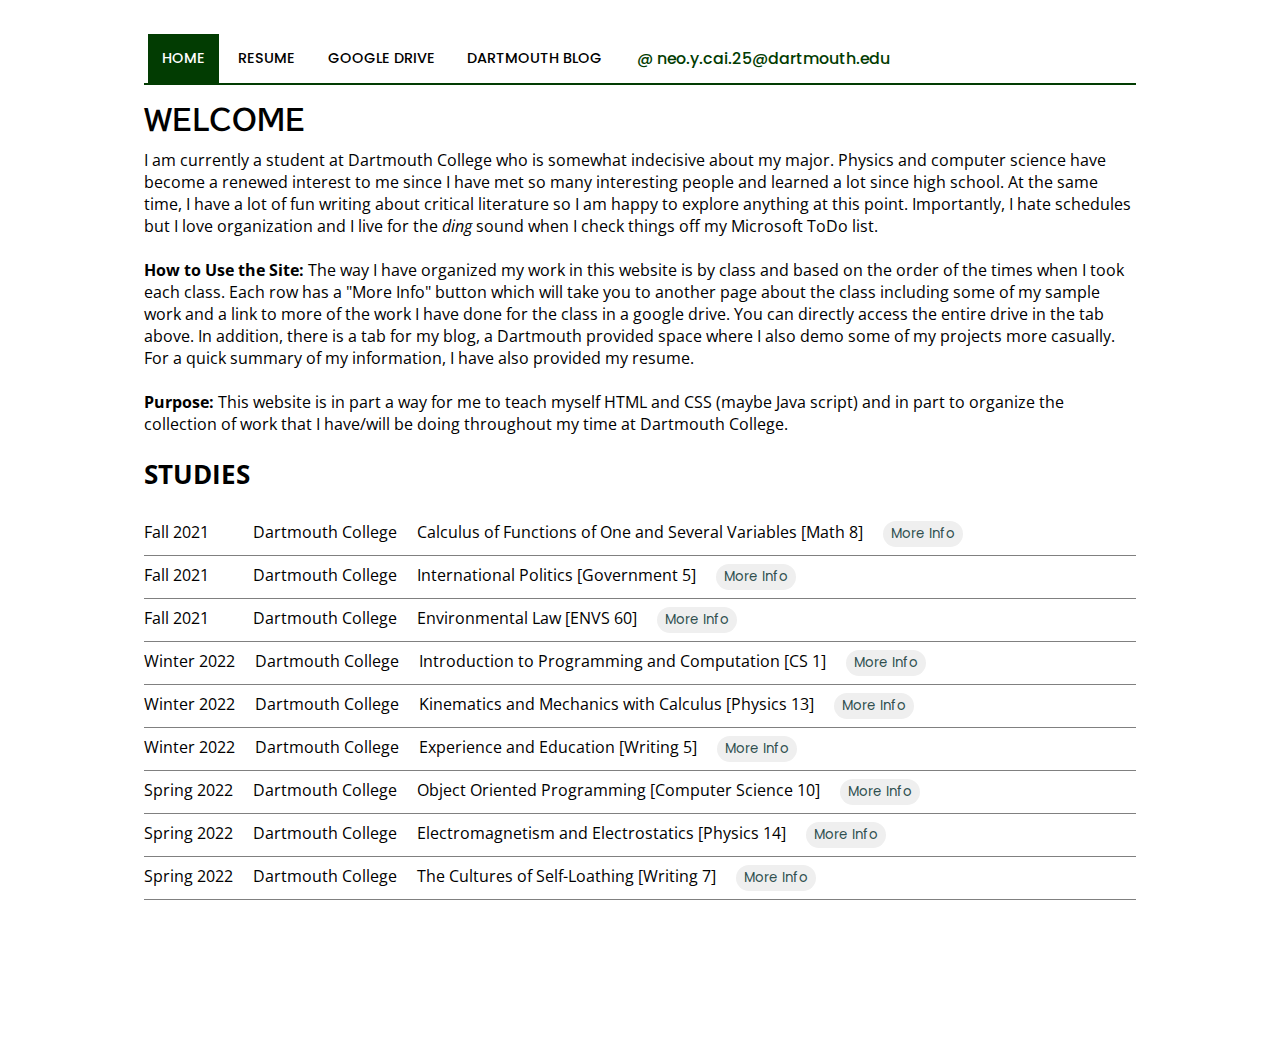
<file: index.html>
<!DOCTYPE html>
<html>
    <head>
        <title>Neo Cai</title>
        <meta name="description" content="About Neo Cai.">
        <link rel="stylesheet" href="style.css">
    </head>
    <body>
        <header class="main-header">
            <nav class="nav main-nav">
                <ul>
                    <li class="h-tab"><a href="index.html">HOME</a></li>
                    <li><a href="Resume.html" target="blank">RESUME</a></li>
                    <li><a href="https://drive.google.com/drive/folders/1IpuSzO9AuUdpnZ5P5NzctOcHRXoszcIw?usp=sharing" target="blank">GOOGLE DRIVE</a></li>
                    <li><a href="https://journeys.dartmouth.edu/neoycai25/" target="blank">DARTMOUTH BLOG</a></li>
                    <li class = "nav-link"><h4><a href="mailto:neo.y.cai.25@dartmouth.edu">@ neo.y.cai.25@dartmouth.edu</a></h4></li>
                </ul>
            </nav>
                <h1 class="subtitle1">WELCOME</h1>
        </header>
        <section class="intro-section">
            <p>
                <div class="home-intro">
                    I am currently a student at Dartmouth College who is somewhat indecisive about my major. Physics and computer science have become a renewed interest to me since I have met so many interesting people and learned a lot since high school. At the same time, I have a lot of fun writing about critical literature so I am happy to explore anything at this point. Importantly, I hate schedules but I love organization and I live for the <i>ding</i> sound when I check things off my Microsoft ToDo list. 
                </div>
                <br>
                <div>
                    <b>How to Use the Site: </b>
                     The way I have organized my work in this website is by class and based on the order of the times when I took each class. Each row has a "More Info" button which will take you to another page about the class including some of my sample work and a link to more of the work I have done for the class in a google drive. You can directly access the entire drive in the tab above. In addition, there is a tab for my blog, a Dartmouth provided space where I also demo some of my projects more casually. For a quick summary of my information, I have also provided my resume.
                     <br><br>
                     <b>Purpose: </b>This website is in part a way for me to teach myself HTML and CSS (maybe Java script) and in part to organize the collection of work that I have/will be doing throughout my time at Dartmouth College.
                </div>

                <div></div>
            </p>
        </section>
        <section class="content-section container">
            <h2 class="studies-title">STUDIES</h2>
                <div class="class-row">
                    <span class="tour-item">Fall 2021</span> 
                    <span class="tour-item">&emsp;&ensp;Dartmouth College</span>
                    <span class="tour-item">Calculus of Functions of One and Several Variables [Math 8]</span>
                    <a class="tour-item" href="Math8.html"><button class="btn" type="button"> More Info</button></a>
                </div>
                <div class="class-row">
                    <span class="tour-item">Fall 2021</span> 
                    <span class="tour-item">&emsp;&ensp;Dartmouth College</span>
                    <span class="tour-item">International Politics [Government 5]</span>
                    <a class="tour-item" href="Gov5.html"><button class="btn" type="button"> More Info</button></a>
                </div>
                <div class="class-row">
                    <span class="tour-item">Fall 2021</span> 
                    <span class="tour-item">&emsp;&ensp;Dartmouth College</span>
                    <span class="tour-item">Environmental Law [ENVS 60]</span>
                    <a class="tour-item" href="ENVS60.html"><button class="btn" type="button"> More Info</button></a>                
                </div>
                <div class="class-row">
                    <span class="tour-item">Winter 2022</span> 
                    <span class="tour-item">Dartmouth College</span>
                    <span class="tour-item">Introduction to Programming and Computation [CS 1]</span>
                    <a class="tour-item" href="CS1.html"><button class="btn" type="button"> More Info</button></a>                
                </div>
                <div class="class-row">
                    <span class="tour-item">Winter 2022</span> 
                    <span class="tour-item">Dartmouth College</span>
                    <span class="tour-item">Kinematics and Mechanics with Calculus [Physics 13]</span>
                    <a class="tour-item" href="P13.html"><button class="btn" type="button"> More Info</button></a>
                </div>
                <div class="class-row">
                    <span class="tour-item">Winter 2022</span> 
                    <span class="tour-item">Dartmouth College</span>
                    <span class="tour-item">Experience and Education [Writing 5]</span>
                    <a class="tour-item" href="WRT5.html"><button class="btn" type="button"> More Info</button></a>
                </div>
                <div class="class-row">
                    <span class="tour-item">Spring 2022</span> 
                    <span class="tour-item">Dartmouth College</span>
                    <span class="tour-item">Object Oriented Programming [Computer Science 10]</span>
                    <a class="tour-item" href="CS10.html"><button class="btn" type="button"> More Info</button></a>
                </div>
                <div class="class-row">
                    <span class="tour-item">Spring 2022</span> 
                    <span class="tour-item">Dartmouth College</span>
                    <span class="tour-item">Electromagnetism and Electrostatics [Physics 14]</span>
                    <a class="tour-item" href="P14.html"><button class="btn" type="button"> More Info</button></a>
                </div>
                <div class="class-row">
                    <span class="tour-item">Spring 2022</span> 
                    <span class="tour-item">Dartmouth College</span>
                    <span class="tour-item">The Cultures of Self-Loathing [Writing 7]</span>
                    <a class="tour-item" href="WRT7.html"><button class="btn" type="button"> More Info</button></a>
                </div>  
        </section>
        <footer>
        </footer>

    </body>
</html>
</file>
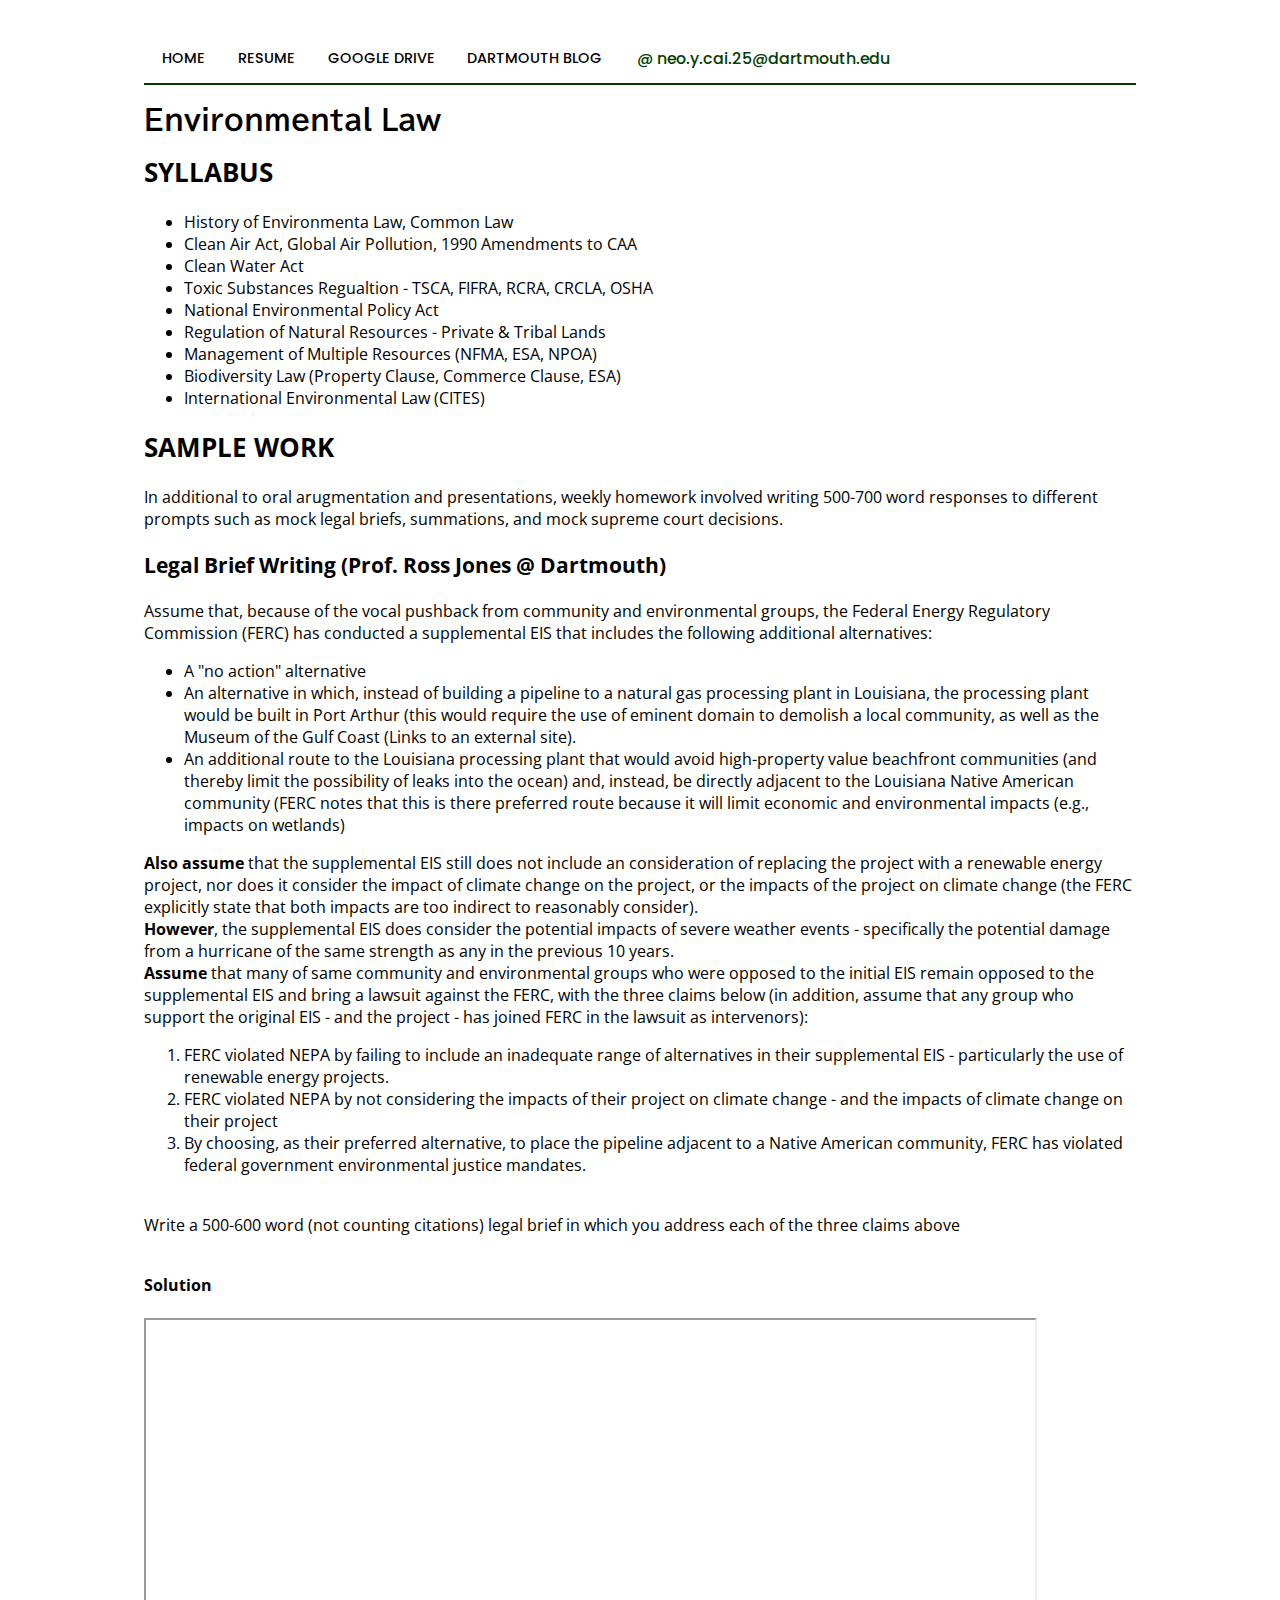
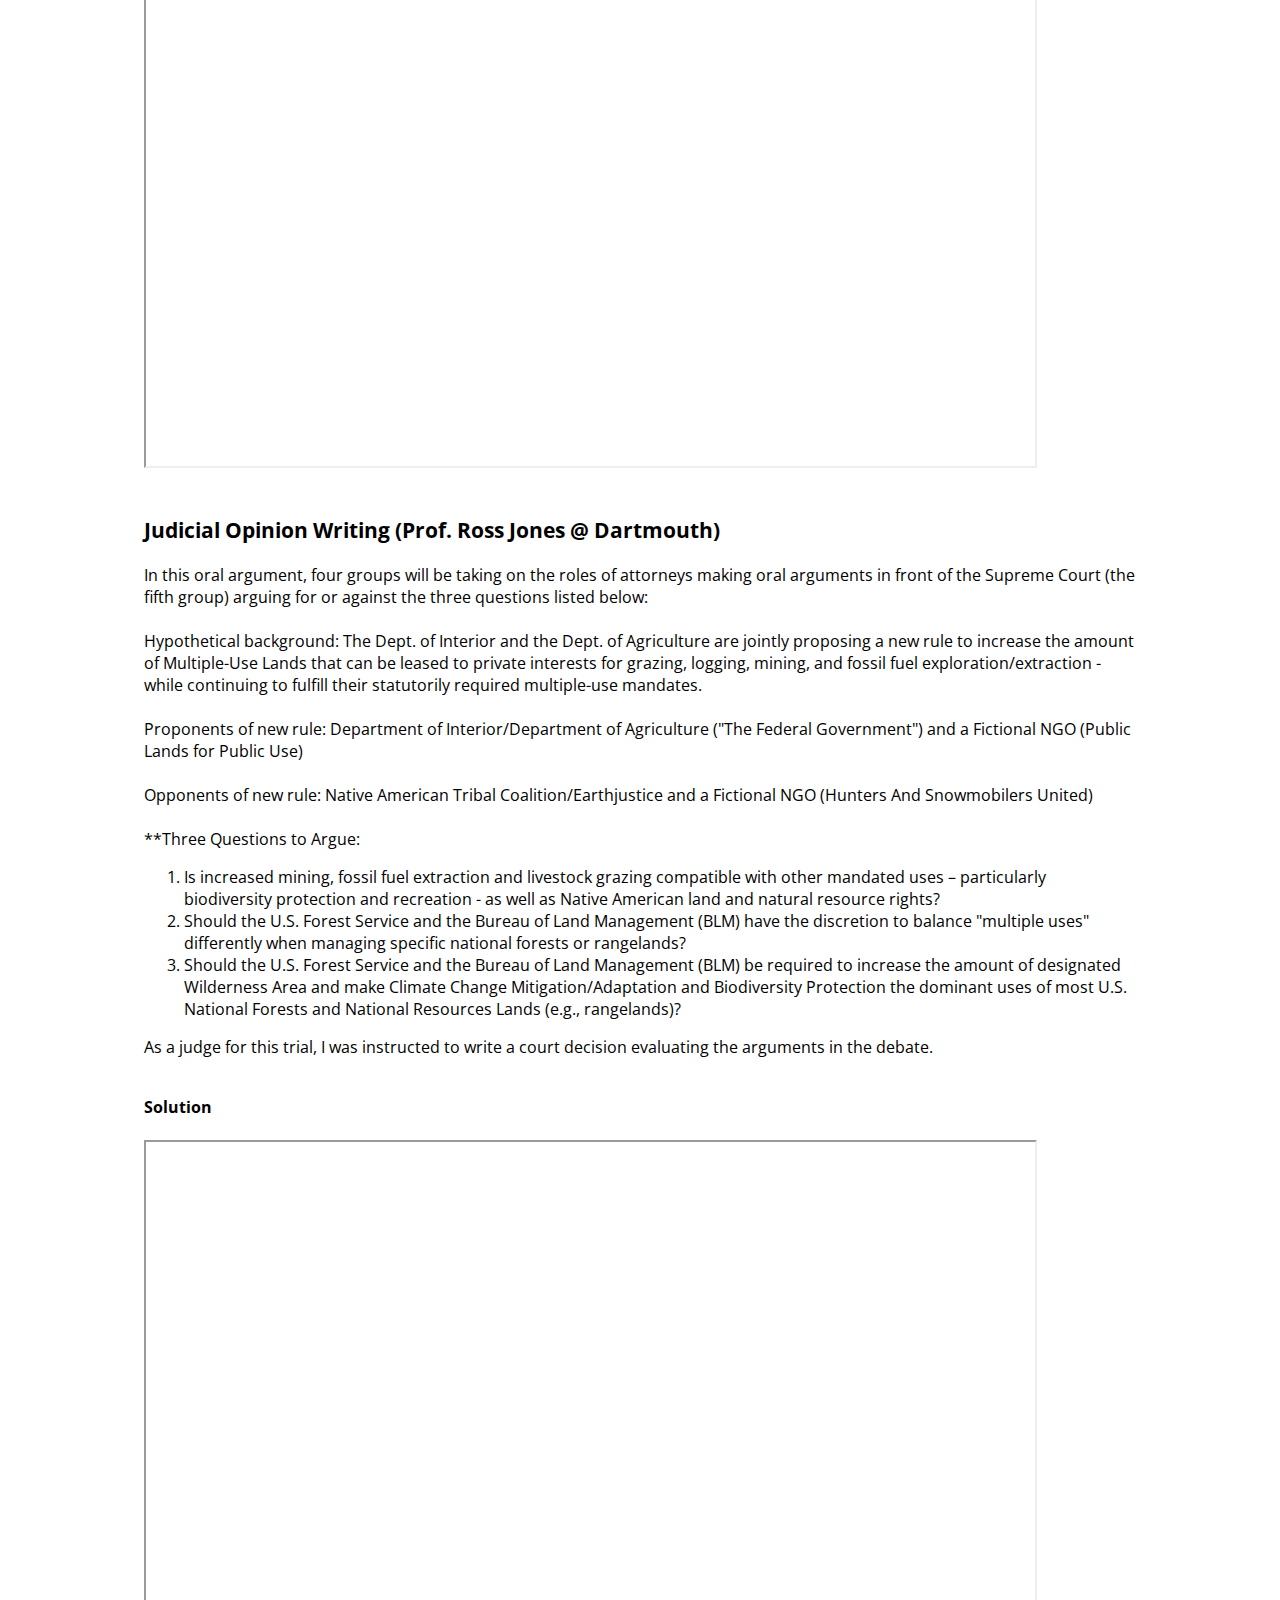
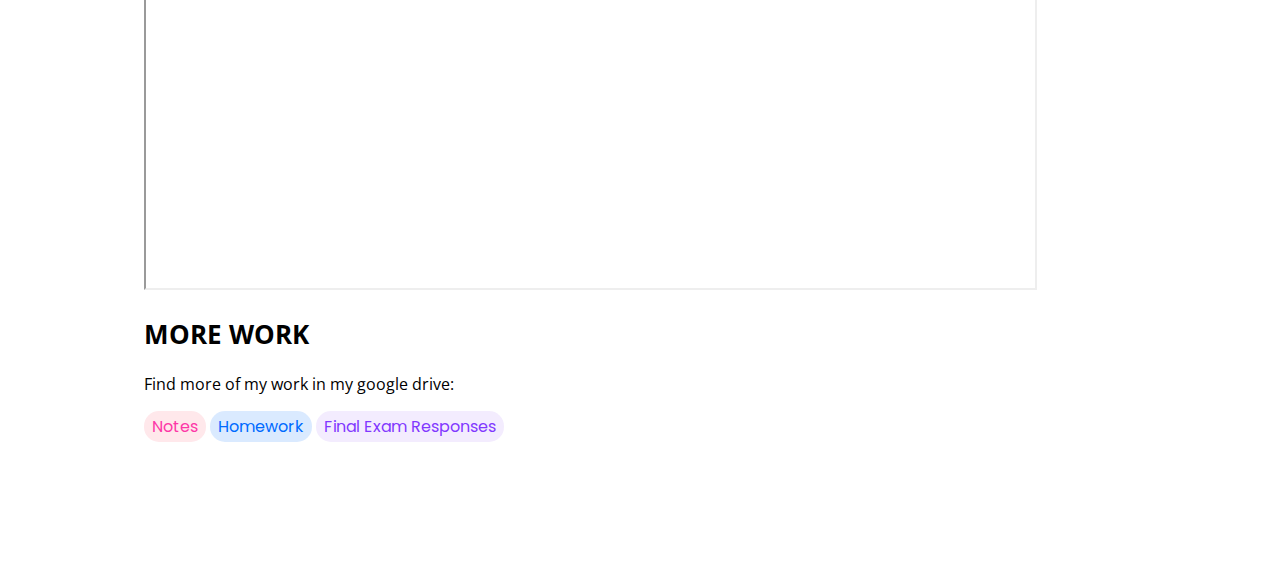
<file: ENVS60.html>
<!DOCTYPE html>
<html>
    <head>
        <title>Neo Cai - Environmental Law</title>
        <meta name="description" content="ENVS 60 Course Work.">
        <link rel="stylesheet" href="style.css">
    </head>
    <body>
        <header class="main-header">
            <nav class="nav main-nav">
                <ul>
                    <li><a href="index.html">HOME</a></li>
                    <li><a href="Resume.html" target="blank">RESUME</a></li>
                    <li><a href="https://drive.google.com/drive/folders/1IpuSzO9AuUdpnZ5P5NzctOcHRXoszcIw?usp=sharing" target="blank">GOOGLE DRIVE</a></li>
                    <li><a href="https://journeys.dartmouth.edu/neoycai25/" target="blank">DARTMOUTH BLOG</a></li>
                    <li class = "nav-link"><h4><a href="mailto:neo.y.cai.25@dartmouth.edu">@ neo.y.cai.25@dartmouth.edu</a></h4></li>
                </ul>
            </nav>
                <h1 class="subtitle1">Environmental Law</h1>
        </header>
        <section>
            <h2>SYLLABUS</h2>
            <ul>
                <li>History of Environmenta Law, Common Law</li>
                <li>Clean Air Act, Global Air Pollution, 1990 Amendments to CAA</li>
                <li>Clean Water Act</li>
                <li>Toxic Substances Regualtion - TSCA, FIFRA, RCRA, CRCLA, OSHA</li>
                <li>National Environmental Policy Act</li>
                <li>Regulation of Natural Resources - Private & Tribal Lands</li>
                <li>Management of Multiple Resources (NFMA, ESA, NPOA)</li>
                <li>Biodiversity Law (Property Clause, Commerce Clause, ESA)</li>
                <li>International Environmental Law (CITES)</li>
            </ul>
            <h2>SAMPLE WORK</h2>
            <span>In additional to oral arugmentation and presentations, weekly homework involved writing 500-700 word responses to different prompts such as mock legal briefs, summations, and mock supreme court decisions.</span>
            <p>
                <h3>Legal Brief Writing (Prof. Ross Jones @ Dartmouth)</h3>
                
                <p>
                    Assume that, because of the vocal pushback from community and environmental groups, the Federal Energy Regulatory Commission (FERC) has conducted a supplemental EIS that includes the following additional alternatives:
                    <br>
                    <ul>
                        <li>A "no action" alternative</li>
                        <li>An alternative in which, instead of building a pipeline to a natural gas processing plant in Louisiana, the processing plant would be built in Port Arthur (this would require the use of eminent domain to demolish a local community, as well as the Museum of the Gulf Coast (Links to an external site).</li>
                        <li>An additional route to the Louisiana processing plant that would avoid high-property value beachfront communities (and thereby limit the possibility of leaks into the ocean) and, instead, be directly adjacent to the Louisiana Native American community (FERC notes that this is there preferred route because it will limit economic and environmental impacts (e.g., impacts on wetlands)</li>
                    </ul>

                    <strong>Also assume</strong> that the supplemental EIS still does not include an consideration of replacing the project with a renewable energy project, nor does it consider the impact of climate change on the project, or the impacts of the project on climate change (the FERC explicitly state that both impacts are too indirect to reasonably consider).
                    <br>
                    <strong>However</strong>, the supplemental EIS does consider the potential impacts of severe weather events - specifically the potential damage from a hurricane of the same strength as any in the previous 10 years.
                    <br>
                    <strong>Assume</strong> that many of same community and environmental groups who were opposed to the initial EIS remain opposed to the supplemental EIS and bring a lawsuit against the FERC, with the three claims below (in addition, assume that any group who support the original EIS - and the project - has joined FERC in the lawsuit as intervenors):
                    <ol>
                        <li>FERC violated NEPA by failing to include an inadequate range of alternatives in their supplemental EIS - particularly the use of renewable energy projects.</li>
                        <li>FERC violated NEPA by not considering the impacts of their project on climate change - and the impacts of climate change on their project</li>
                        <li>By choosing, as their preferred alternative, to place the pipeline adjacent to a Native American community, FERC has violated federal government environmental justice mandates.</li>
                    </ol>
                    <br>
                    Write a 500-600 word (not counting citations) legal brief in which you address each of the three claims above
                </p>
                <br>    
                <div><strong>Solution</strong></div>
                <br>
                <iframe src="ENVS60-Memos\ENVS 60 - Memo 5.pdf" width="90%" height="750px"></iframe>

                <br><br>
                <h3>Judicial Opinion Writing (Prof. Ross Jones @ Dartmouth)</h3>
                <p>In this oral argument, four groups will be taking on the roles of attorneys making oral arguments in front of the Supreme Court (the fifth group) arguing for or against the three questions listed below:
                    <br><br>
                    Hypothetical background: The Dept. of Interior and the Dept. of Agriculture are jointly proposing a new rule to increase the amount of Multiple-Use Lands that can be leased to private interests for grazing, logging, mining, and fossil fuel exploration/extraction - while continuing to fulfill their statutorily required multiple-use mandates.
                    <br><br>
                    Proponents of new rule: Department of Interior/Department of Agriculture ("The Federal Government") and a Fictional NGO (Public Lands for Public Use)
                    <br><br>
                    Opponents of new rule: Native American Tribal Coalition/Earthjustice and a Fictional NGO (Hunters And Snowmobilers United)
                    <br><br>
                    **Three Questions to Argue:
                    <ol>
                        <li>Is increased mining, fossil fuel extraction and livestock grazing compatible with other mandated uses – particularly biodiversity protection and recreation - as well as Native American land and natural resource rights?</li>
                        <li>Should the U.S. Forest Service and the Bureau of Land Management (BLM) have the discretion to balance "multiple uses" differently when managing specific national forests or rangelands?</li>
                        <li>Should the U.S. Forest Service and the Bureau of Land Management (BLM) be required to increase the amount of designated Wilderness Area and make Climate Change Mitigation/Adaptation and Biodiversity Protection the dominant uses of most U.S. National Forests and National Resources Lands (e.g., rangelands)?</li>
                    </ol>

                    As a judge for this trial, I was instructed to write a court decision evaluating the arguments in the debate. 
                </p>
                <br>
                <div><strong>Solution</strong></div>
                <br>
                <iframe src="ENVS60-Memos\ENVS60 - Memo 7.pdf" width="90%" height="750px"></iframe>

            </p>
        </section>
        <footer class="more-work">
        <h2>MORE WORK</h2>
            <span>Find more of my work in my google drive:</span>
            <ul>
                <li><a href="https://drive.google.com/drive/u/0/folders/1IHnjjeVLK02J9oLgJP8_Y_fVE1BTAtpd" target="blank"><button class="notes-button btn">Notes</button></a></li>
                <li><a href="https://drive.google.com/drive/folders/1fe-7brvq8ssksqRLei_YdpjhpKjuecXd?usp=sharing" target="blank"><button class="btn hw-button">Homework</button></a></li>
                <li><a href="https://drive.google.com/drive/folders/1TDFScnzbYwkvBRlulgZgbgRFQnx2pe3C?usp=sharing" target="blank"><button class="exam-review-button btn">Final Exam Responses</button></a></li>
            </ul>
        </footer>
    </body>
</file>
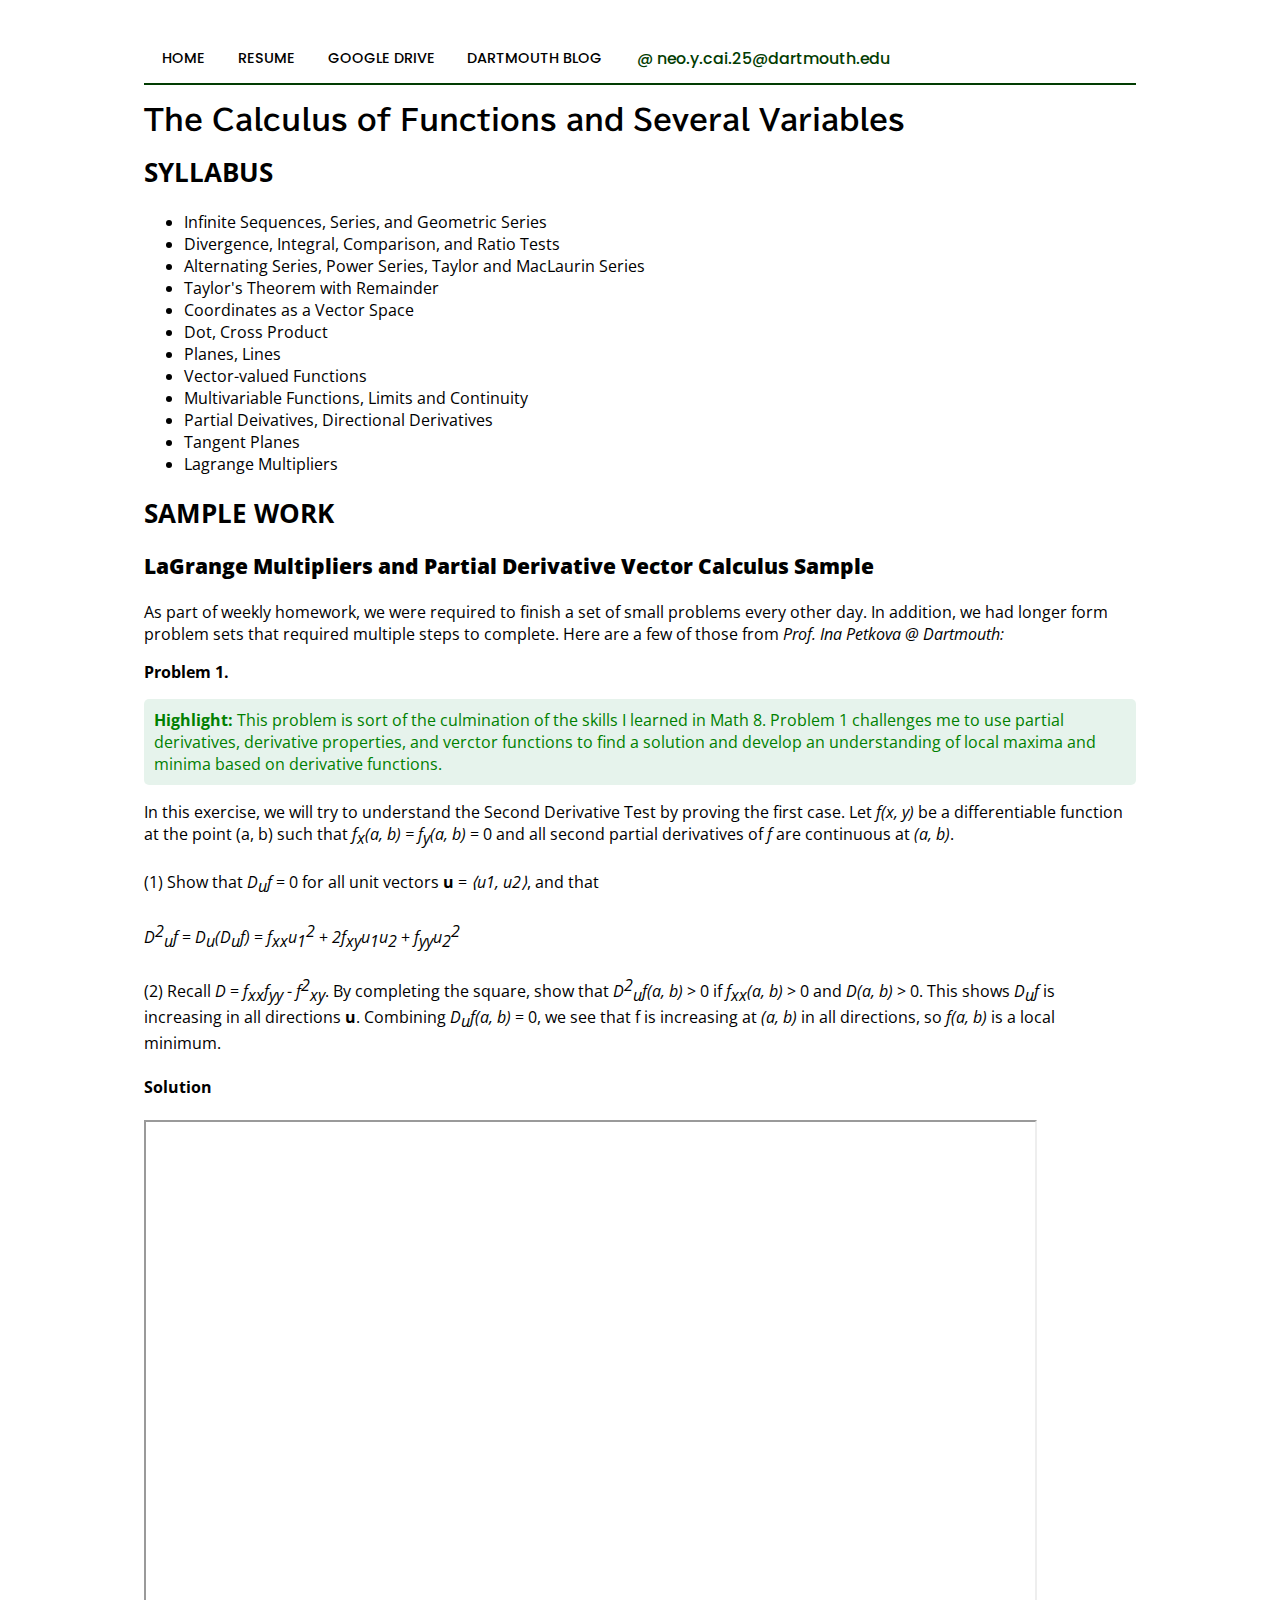
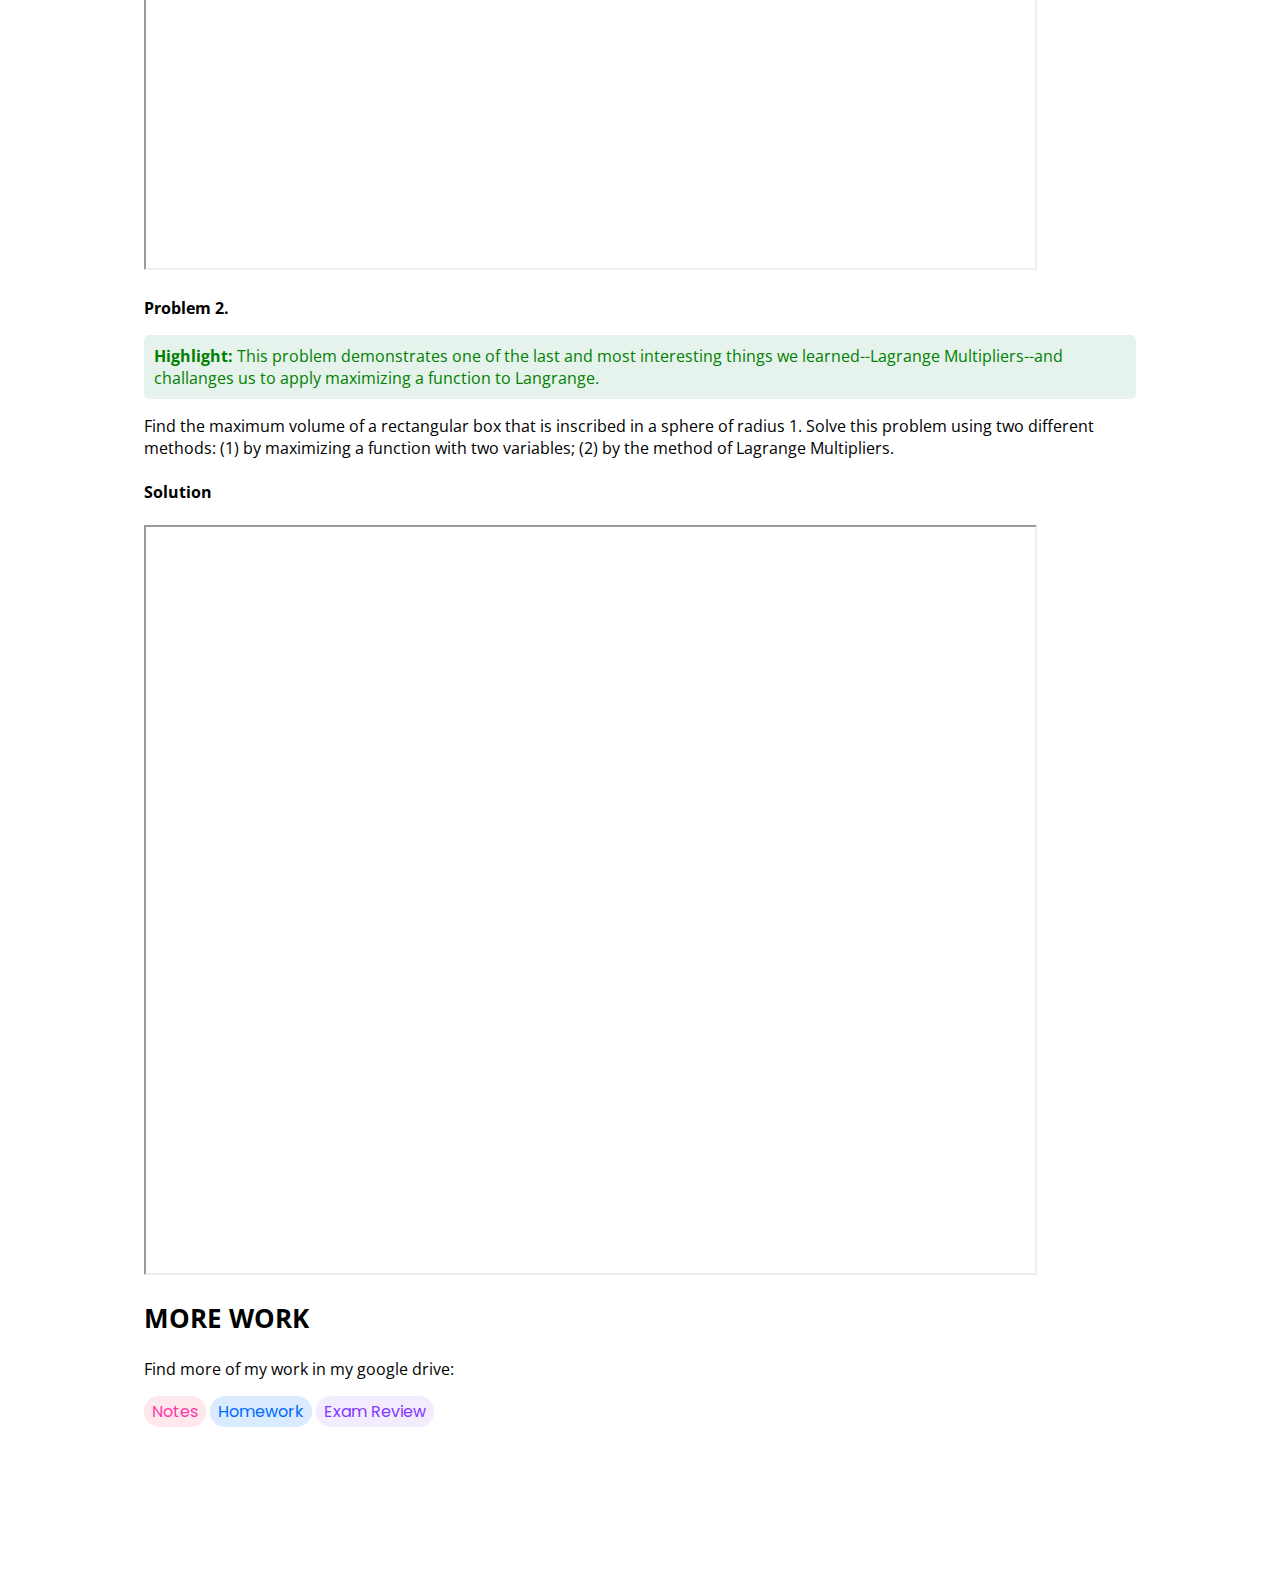
<file: Math8.html>
<!DOCTYPE html>
<html>
    <head>
        <title>Neo Cai - Calculus of Functions and Several Variables</title>
        <meta name="description" content="Math 8 Course Work.">
        <link rel="stylesheet" href="style.css">
    </head>
    <body>
        <header class="main-header">
            <nav class="nav main-nav">
                <ul>
                    <li><a href="index.html">HOME</a></li>
                    <li><a href="Resume.html" target="blank">RESUME</a></li>
                    <li><a href="https://drive.google.com/drive/folders/1IpuSzO9AuUdpnZ5P5NzctOcHRXoszcIw?usp=sharing" target="blank">GOOGLE DRIVE</a></li>
                    <li><a href="https://journeys.dartmouth.edu/neoycai25/" target="blank">DARTMOUTH BLOG</a></li>
                    <li class = "nav-link"><h4><a href="mailto:neo.y.cai.25@dartmouth.edu">@ neo.y.cai.25@dartmouth.edu</a></h4></li>
                </ul>
            </nav>
                <h1 class="subtitle1">The Calculus of Functions and Several Variables</h1>
        </header>
        <section>
            <h2>SYLLABUS</h2>
            <ul>
                <li>Infinite Sequences, Series, and Geometric Series</li>
                <li>Divergence, Integral, Comparison, and Ratio Tests</li>
                <li>Alternating Series, Power Series, Taylor and MacLaurin Series</li>
                <li>Taylor's Theorem with Remainder</li>
                <li>Coordinates as a Vector Space</li>
                <li>Dot, Cross Product</li>
                <li>Planes, Lines</li>
                <li>Vector-valued Functions</li>
                <li>Multivariable Functions, Limits and Continuity</li>
                <li>Partial Deivatives, Directional Derivatives</li>
                <li>Tangent Planes</li>
                <li>Lagrange Multipliers</li>
            </ul>
            <h2>SAMPLE WORK</h2>

            <h3><strong>LaGrange Multipliers and Partial Derivative Vector Calculus Sample</strong></h3>
            <span>As part of weekly homework, we were required to finish a set of small problems every other day. In addition, we had longer form problem sets that required multiple steps to complete. Here are a few of those from <i>Prof. Ina Petkova @ Dartmouth:</i></span>
            

            <p>
                <strong>Problem 1.</strong>

                <p class="highlight-body">
                    <b>Highlight:</b> This problem is sort of the culmination of the skills I learned in Math 8. Problem 1 challenges me to use partial derivatives, derivative properties, and verctor functions to find a solution and develop an understanding of local maxima and minima based on derivative functions. 
                </p>
                
                <span>In this exercise, we will try to understand the Second Derivative Test by
                proving the first case. Let <i>f(x, y)</i> be a differentiable function at the point (a, b) such that
                <i>f<sub>x</sub>(a, b) = f<sub>y</sub>(a, b)</i> = 0 and all second partial derivatives of <i>f</i> are continuous at <i>(a, b)</i>.
                <br><br>
                (1) Show that <i>D<sub>u</sub>f</i> = 0 for all unit vectors <b>u</b> = <i>⟨u1, u2⟩</i>, and that
                <br><br>
                <i>D<sup>2</sup><sub>u</sub>f</i> = <i>D<sub>u</sub>(D<sub>u</sub>f)</i> = <i>f<sub>xx</sub>u<sub>1</sub><sup>2</sup></i> + <i>2f<sub>xy</sub>u<sub>1</sub>u<sub>2</sub></i> + <i>f<sub>yy</sub>u<sub>2</sub><sup>2</sup></i>
                <br><br>
                (2) Recall <i>D</i> = <i>f<sub>xx</sub>f<sub>yy</sub></i> - <i>f<sup>2</sup><sub>xy</sub></i>. By completing the square, show that  <i>D<sup>2</sup><sub>u</sub>f(a, b)</i> > 0 if <i>f<sub>xx</sub>(a, b)</i> > 0 and <i>D(a, b)</i> > 0. This shows <i>D<sub>u</sub>f</i> is increasing in all directions <strong>u</strong>.
                Combining <i>D<sub>u</sub>f(a, b)</i> = 0, we see that f is increasing at <i>(a, b)</i> in all directions, so
                <i>f(a, b)</i> is a local minimum.</span>
                <br><br>
                <div><strong>Solution</strong></div>
                <br>
                <iframe src="MATH8-Psets\Math8SampleSolution1.pdf" width="90%" height="750px"></iframe>

                <br><br>
                <strong>Problem 2. </strong>

                <p class="highlight-body">
                    <b>Highlight:</b> This problem demonstrates one of the last and most interesting things we learned--Lagrange Multipliers--and challanges us to apply maximizing a function to Langrange.
                </p>

                <span>Find the maximum volume of a rectangular box that is inscribed in a sphere
                of radius 1. Solve this problem using two different methods:
                (1) by maximizing a function with two variables;
                (2) by the method of Lagrange Multipliers. </span>
                <br><br>
                <div><strong>Solution</strong></div>
                <br>
                <iframe src="MATH8-Psets\Math8SampleSolution2.pdf" width="90%" height="750px"></iframe>

            </p>
        </section>
        <footer class="more-work">
        <h2>MORE WORK</h2>
            <span>Find more of my work in my google drive:</span>
            <ul>
                <li><a href="https://drive.google.com/drive/u/0/folders/1IHnjjeVLK02J9oLgJP8_Y_fVE1BTAtpd" target="blank"><button class="notes-button btn">Notes</button></a></li>
                <li><a href="https://drive.google.com/drive/folders/1jJtGqEpdtbmn966IgaQXUUxdI17Y8aF0?usp=sharing" target="blank"><button class="btn hw-button">Homework</button></a></li>
                <li><a href="https://drive.google.com/drive/folders/1TDFScnzbYwkvBRlulgZgbgRFQnx2pe3C?usp=sharing" target="blank"><button class="exam-review-button btn">Exam Review</button></a></li>
            </ul>
        </footer>
    </body>
</file>
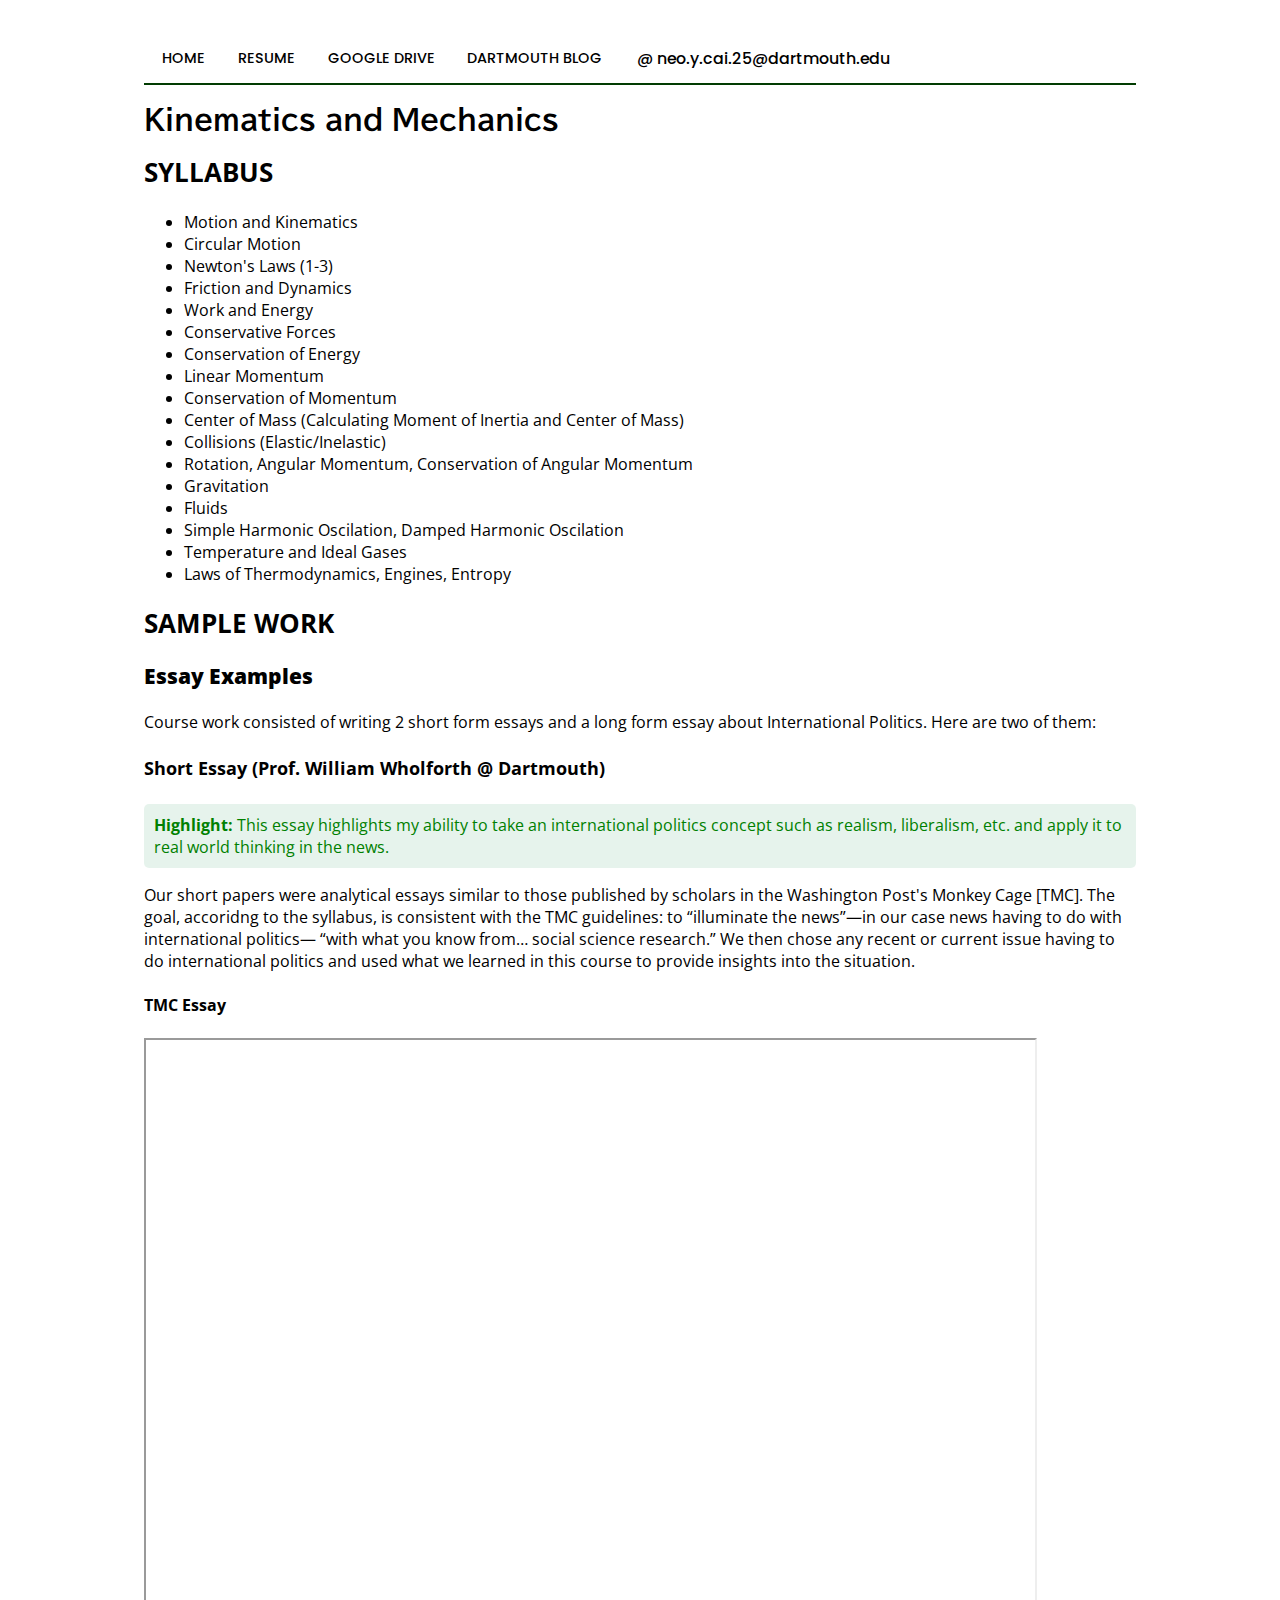
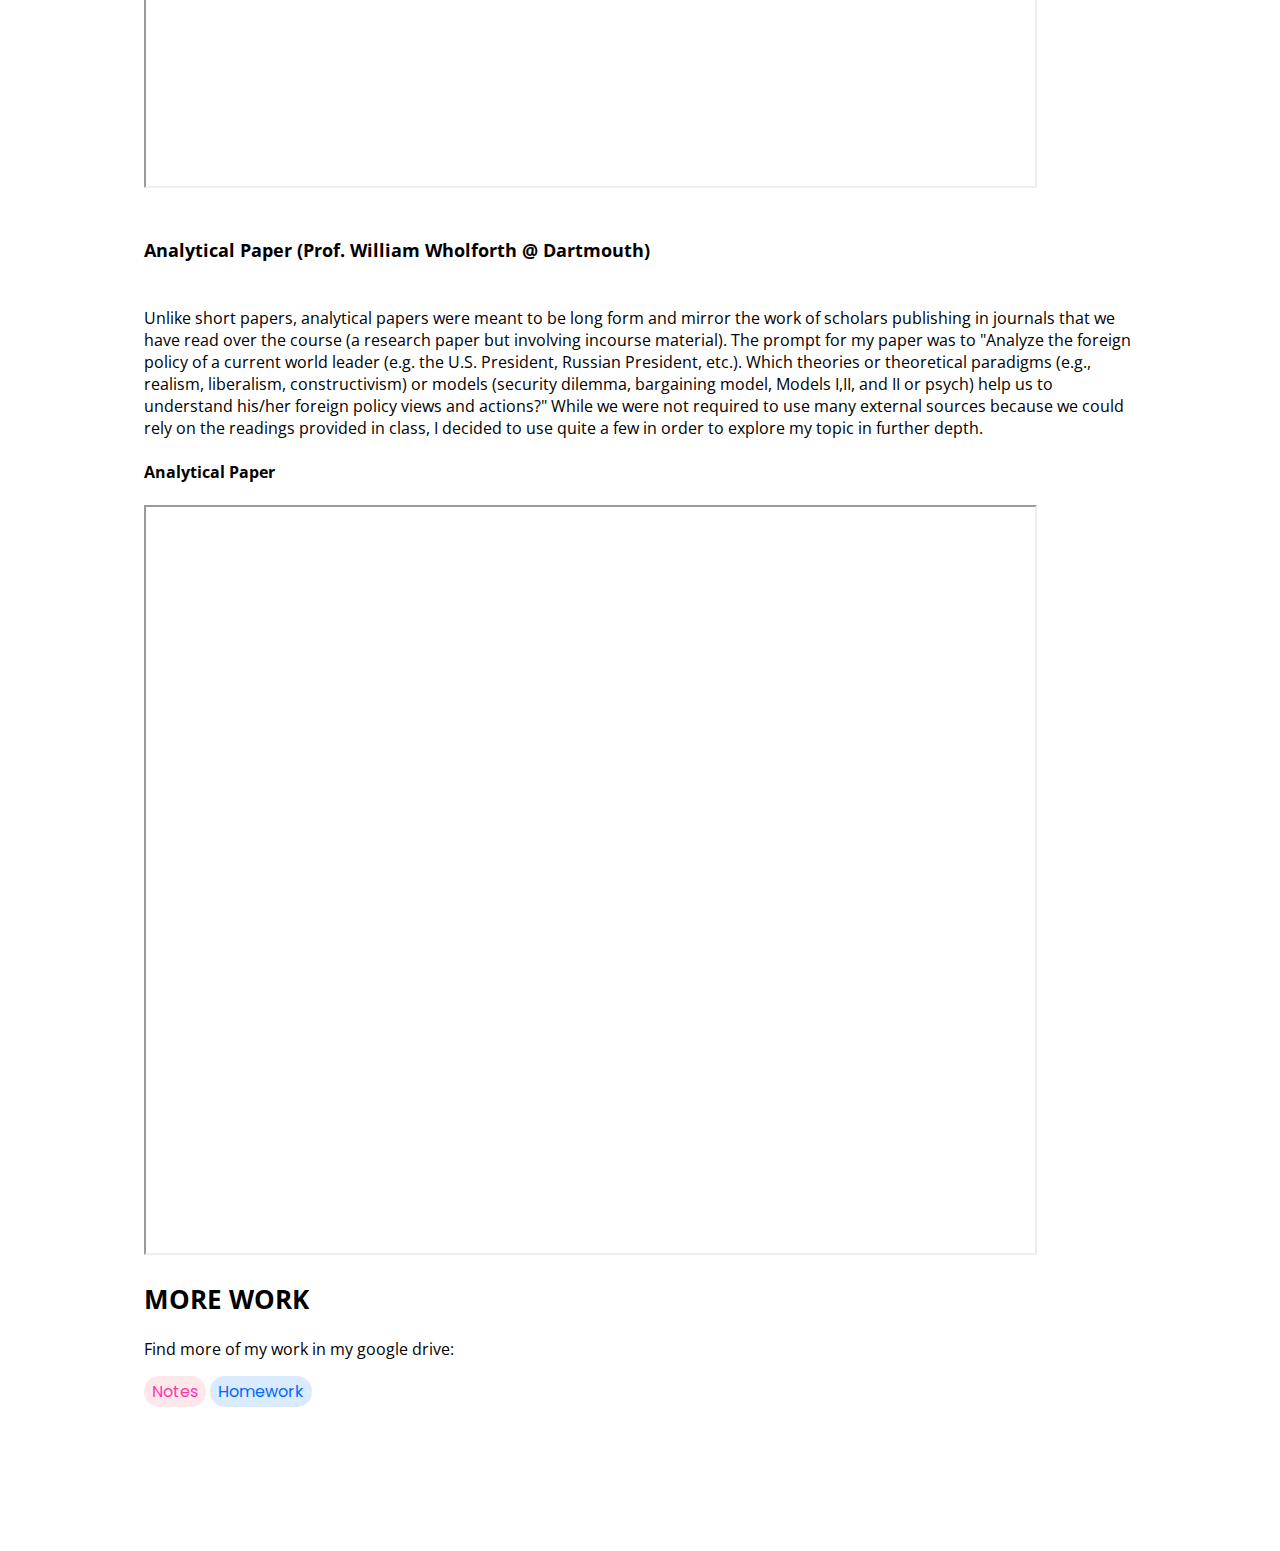
<file: P13.html>
<!DOCTYPE html>
<html>
    <head>
        <title>Neo Cai - Physics 13</title>
        <meta name="description" content="Physics 13 Course Work">
        <link rel="stylesheet" href="style.css">
    </head>
    <body>
        <header class="main-header">
            <nav class="nav main-nav">
                <ul>
                    <li><a href="index.html">HOME</a></li>
                    <li><a href="Resume.html" target="blank">RESUME</a></li>
                    <li><a href="https://drive.google.com/drive/folders/1IpuSzO9AuUdpnZ5P5NzctOcHRXoszcIw?usp=sharing" target="blank">GOOGLE DRIVE</a></li>
                    <li><a href="https://journeys.dartmouth.edu/neoycai25/" target="blank">DARTMOUTH BLOG</a></li>
                    <li class = "nav-email"><h4><a href="mailto:neo.y.cai.25@dartmouth.edu">@ neo.y.cai.25@dartmouth.edu</a></h4></li>
                </ul>
            </nav>
                <h1 class="subtitle1">Kinematics and Mechanics</h1>
        </header>
        <section>
            <h2>SYLLABUS</h2>
            <ul>
                <li>Motion and Kinematics</li>
                <li>Circular Motion</li>
                <li>Newton's Laws (1-3)</li>
                <li>Friction and Dynamics</li>
                <li>Work and Energy</li>
                <li>Conservative Forces</li>
                <li>Conservation of Energy</li>
                <li>Linear Momentum</li>
                <li>Conservation of Momentum</li>
                <li>Center of Mass (Calculating Moment of Inertia and Center of Mass)</li>
                <li>Collisions (Elastic/Inelastic)</li>
                <li>Rotation, Angular Momentum, Conservation of Angular Momentum</li>
                <li>Gravitation</li>
                <li>Fluids</li>
                <li>Simple Harmonic Oscilation, Damped Harmonic Oscilation</li>
                <li>Temperature and Ideal Gases</li>
                <li>Laws of Thermodynamics, Engines, Entropy</li>
            </ul>
            <h2>SAMPLE WORK</h2>

            <h3><strong>Essay Examples</strong></h3>
            <div>Course work consisted of writing 2 short form essays and a long form essay about International Politics. Here are two of them:</div>
            <p>
                <h4>Short Essay (Prof. William Wholforth @ Dartmouth)</h4>

                <p class="highlight-body">
                    <b>Highlight:</b> This essay highlights my ability to take an international politics concept such as realism, liberalism, etc. and apply it to real world thinking in the news. 
                </p>

                <span> Our short papers were analytical essays similar to those published by scholars in the Washington Post's Monkey Cage [TMC]. The goal, accoridng to the syllabus, is consistent with the TMC guidelines: to “illuminate the news”—in our case news having to do with international politics— “with what you know from… social science research.” We then chose any recent or current issue having to do international politics and used what we learned in this course to provide insights into the situation.</span>
                <br><br>
                <div><strong>TMC Essay</strong></div>
                <br>
                <iframe src="GOV5-Papers\Gov 5 - Short Paper2.pdf" width="90%" height="750px"></iframe>
                <br><br>
            </p>
            <p>
                <h4>Analytical Paper (Prof. William Wholforth @ Dartmouth)</h4>
                <br>
                <span>Unlike short papers, analytical papers were meant to be long form and mirror the work of scholars publishing in journals that we have read over the course (a research paper but involving incourse material). The prompt for my paper was to "Analyze the foreign policy of a current world leader (e.g. the U.S. President, Russian President, etc.). Which theories or theoretical paradigms (e.g., realism, liberalism, constructivism) or models (security dilemma, bargaining model, Models I,II, and II or psych) help us to understand his/her foreign policy views and actions?" While we were not required to use many external sources because we could rely on the readings provided in class, I decided to use quite a few in order to explore my topic in further depth.</span>
                <br><br>
                <div><strong>Analytical Paper</strong></div>
                <br>
                <iframe src="GOV5-Papers\Gov 5 - Analytical Paper.pdf" width="90%" height="750px"></iframe>

            </p>
        </section>
        <footer class="more-work">
        <h2>MORE WORK</h2>
            <span>Find more of my work in my google drive:</span>
            <ul>
                <li><a href="https://drive.google.com/drive/folders/1-3rxFoV5GQhntc44Cwah6dbZ9L0HsX67?usp=sharing" target="blank"><button class="notes-button btn">Notes</button></a></li>
                <li><a href="https://drive.google.com/drive/folders/1-0I8TuBoPXMo2pojsDclarRgjqO92OGr?usp=sharing" target="blank"><button class="btn hw-button">Homework</button></a></li>
            </ul>
        </footer>
    </body>
</file>
<file: style.css>
@import url('https://fonts.googleapis.com/css2?family=Arvo:ital,wght@0,400;0,700;1,400&family=Athiti:wght@300&family=BIZ+UDPGothic&family=Joan&family=Montserrat:ital,wght@0,400;1,200;1,300&family=Open+Sans:ital,wght@0,300;0,400;0,500;0,600;1,300;1,400;1,500&family=Philosopher:ital,wght@0,400;0,700;1,400;1,700&family=Poppins:ital,wght@0,100;0,200;0,300;0,400;1,100;1,200;1,300&display=swap');
@import url('https://fonts.googleapis.com/css2?family=Space+Mono&display=swap');
/*
font-family: 'Arvo', serif;
font-family: 'Joan', serif;
font-family: 'Montserrat', sans-serif;
font-family: 'Open Sans', sans-serif;
font-family: 'Philosopher', sans-serif;
font-family: 'Poppins', sans-serif;
font-family: 'BIZ UDPGothic', sans-serif;
*/

* {
    box-sizing: border-box;
    font-family: 'Open Sans', sans-serif;
    font-size: 100%
}
h1 {
    font-size: 175%;
}
h2 {
    font-size: 160%;
}
h3 {
    font-size: 130%;
}
h4 {
    font-size: 110%;
}
.nav ul {
    margin: 2.5%;
    margin-left: -3.7%;
    margin-bottom: -0.85%;
}
.nav li {
    display: inline-block;
    padding: 0;
}
.nav a {
    font-family: 'Poppins', sans-serif;
    font-weight: 500;
    color: black;
    padding: 1em;
    text-decoration: none;
}

.h-tab a {
    color: white;
    background-color: rgb(2, 60, 2);
    
}
.nav a:hover {
    background-color: rgb(2, 60, 2);
    color: white;
}

.nav-link a {
    color: rgb(2, 60, 2);
    text-decoration: none;
}
.nav-link a:hover {
    color: blue;
    background-color: transparent;
}
.nav {
    text-align: left;
    font-size: 90%;
    border-bottom: 2px solid rgb(2, 60, 2) ;
}
html, body { 
    margin:6%;
    margin-top: 0in;
    padding: 0;
}
.subtitle1 {
    padding-top: 2%;
    text-align: left;
    margin: 0;
    font-family: 'BIZ UDPGothic', sans-serif;
}

.btn {
    font-family: 'Poppins', sans-serif;
    font-size: smaller;
    color: darkslategray;
    text-align: center;
    border-color: transparent;
    vertical-align: middle;
    cursor: pointer;
    border-radius: 15px;
}
.btn:hover {
    color: green;
    background-color: rgba(14, 138, 70, 0.189);
}
.class-row {
    border-bottom: 1px solid grey;
    padding-bottom: 0.5em;
    padding-top:0.5em
}
.tour-item {
    padding-right:1em;
}
.more-work li {
    display: inline-block;
}
.more-work ul {
    margin-left: -2.5em;
}
.notes-button {
    font-size: medium;
    color: rgb(253, 55, 167);
    background-color: rgb(255, 232, 235);
}
.hw-button {    
    font-size: medium;
    color:rgb(0, 106, 255);
    background-color: rgba(0, 110, 255, 0.144);
}
.exam-review-button {
    font-size: medium;
    color: rgb(129, 56, 255);
    background-color: rgba(101, 12, 246, 0.078);
}
.demo-img {
    display: block;
    margin-left: auto;
    margin-right: auto;
    width: 50%;
    height: 50%;
}
.video-demo {
    display: block;
    margin-left: auto;
    margin-right: auto;
    width: 60%;
    height: 60%;
}
.code-body {
    display: block;
    background-color: rgb(247, 247, 247);
    border-radius: 5px;
}

.highlight-body {
    display: block;
    color: green;
    padding: 1%;
    border-radius: 5px;
    background-color: rgba(14, 138, 70, 0.1); 
}
.deadalivecat-img {
    display: block;
    ;
}
.scroll-btn {
    font-size: smaller;
    color: rgb(213, 152, 10);
    background-color: rgb(244, 238, 202);
}
#btnScrollToTop {
    display: flex;
    font-size: medium;
    color: rgb(99, 99, 99);
    background-color: rgba(50, 99, 72, 0);
    width: 20%;
}
</file>
